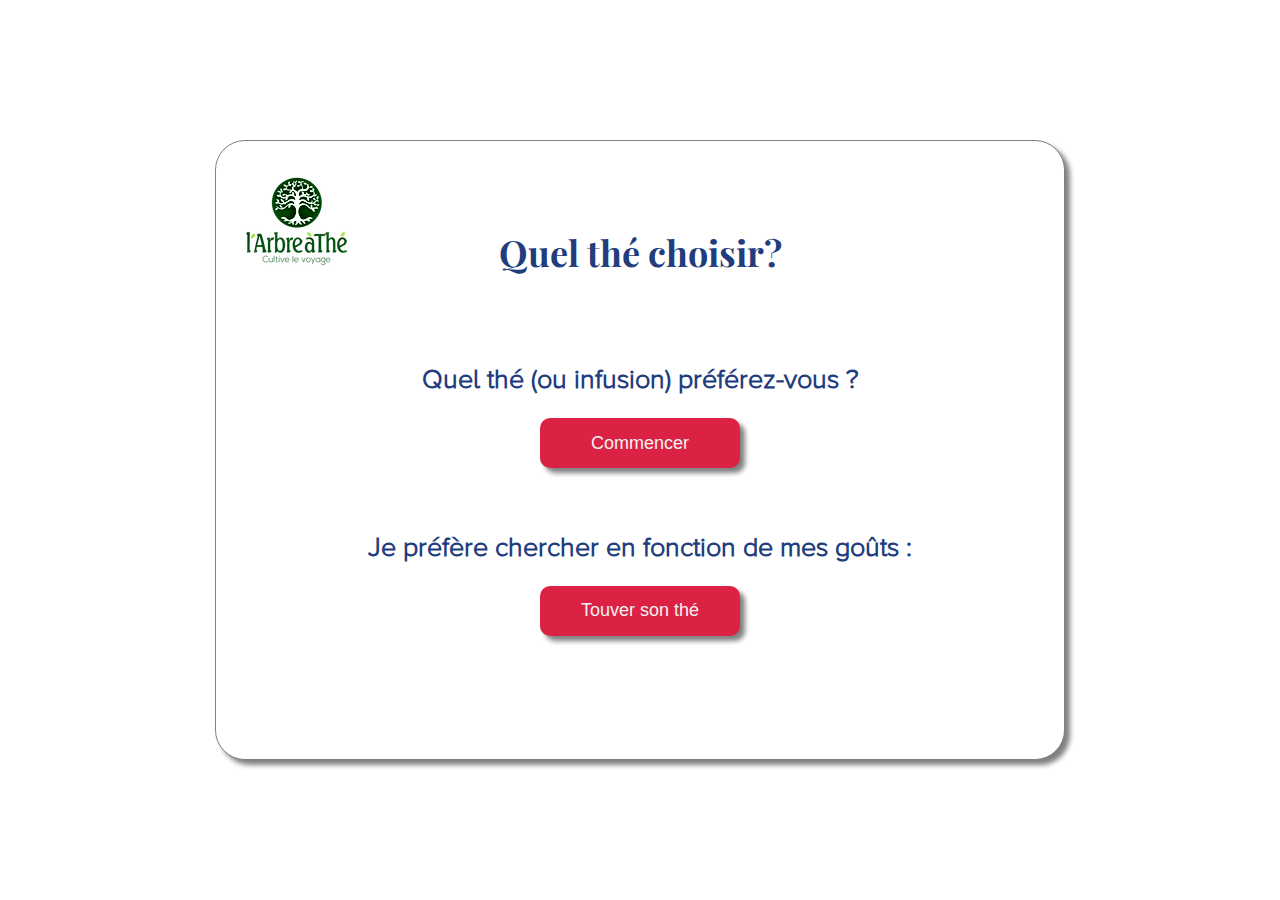
<file: index.html>
<!DOCTYPE html>
<html lang="en">
<head>
    <meta charset="UTF-8">
    <meta http-equiv="X-UA-Compatible" content="IE=edge">
    <meta name="viewport" content="width=device-width, initial-scale=1.0">
    <title>Choose your Tea</title>
     <!-- Playfair font -->
    <link rel="preconnect" href="https://fonts.googleapis.com">
    <link rel="preconnect" href="https://fonts.gstatic.com" crossorigin>
    <link href="https://fonts.googleapis.com/css2?family=Playfair+Display:ital,wght@1,900&display=swap" rel="stylesheet">
    <link rel="stylesheet" href="./styles/style.css">
    <link rel="stylesheet" href="https://cdnjs.cloudflare.com/ajax/libs/font-awesome/6.1.2/css/all.min.css" integrity="sha512-1sCRPdkRXhBV2PBLUdRb4tMg1w2YPf37qatUFeS7zlBy7jJI8Lf4VHwWfZZfpXtYSLy85pkm9GaYVYMfw5BC1A==" crossorigin="anonymous" referrerpolicy="no-referrer" />

</head>
<body>
    <div id="wrapper">
        <div id="appBlock">
            <!-- Home -->
            <div class="content_block appHome">
                <div class="logo">
                    <img src="./assets/images/logo.webp" alt="L'arbre à thé">
                </div>
                <h1 class="appHome-title"> Quel thé choisir?</h1>
                <div class="appHome-main">
                    <h2 class="taste-title">Quel thé (ou infusion) préférez-vous ?</h2>
                    <button class="btn startBtn appHomeBtn"> Commencer </button>
                    <h2 class="taste-title">Je préfère chercher en fonction de mes goûts :</h2>
                    <button class="btn tasteBtn appHomeBtn">Touver son thé</button>
                </div>
            </div>
            <!-- Taste choice -->
            <div class="content_block allTastes">
                <div class="logo">
                    <img src="./assets/images/logo.webp" alt="L'arbre à thé">
                </div>
                <h1 class="numberOfTastes"> </h1>
                <div id="allTastesIcons">
                </div>
                <button class="btn btnPrevious allTastesPreviousBtn"><i class="fa-solid fa-angles-left"></i></button>
            </div>
            <!-- Tea or infusion choice -->
            <div class="teaOrInfusion">
                <div class="logo">
                    <img src="./assets/images/logo.webp" alt="L'arbre à thé">
                </div>
                <h1> Que préférez-vous ?</h1>
                <form class="teaOrInfusion__form">
                    <label>
                        <input class="btn" id="teaChoice" type="radio" name="choice" value="tea">
                        <p></p>
                    </label>
                    <label>
                        <input class="btn" id="infusionChoice" type="radio"  name="choice" value="infusions">
                        <p></p>
                    </label>
                </form>
                    <button class="btn btnReload">
                        <i class="fa-solid fa-rotate"></i>
                        <span class="btnReload-restart">Recommencer</span>
                    </button>
                    <button class="btn btnPrevious tasteChoicePreviousBtn "><i class="fa-solid fa-angles-left"></i></button>                </form>
                <button class="btn btnNext teaOrInfusion__button--submit "><span>Suivant</span></button>
            </div>
            <!-- Tea taste -->
            <div class="content_block teaTaste tea">
                <div class="logo">
                    <img src="./assets/images/logo.webp" alt="L'arbre à thé">
                </div>
                <h1> Quel thé choisir?</h1>
                <div class="selectedOption selectedOption__teaTaste">
                    <p></p>
                </div>
                <h2>Quel goût aimez-vous?</h2>
                <form class="teaTaste__form">
                    <label>
                        <input type="radio" name="teaTaste" value="fruitty" id="teaTaste__fruitty">
                        <p></p>
                    </label>
                    <label>
                        <input type="radio" name="teaTaste" value="spicy" id="teaTaste__spicy">
                        <p></p>
                    </label>
                    <label>
                        <input type="radio" name="teaTaste" value="floral" id="teaTaste__floral">
                        <p></p>
                    </label>
                    <label>
                        <input type="radio" name="teaTaste" value="gourmet" id="teaTaste__gourmet">
                        <p></p>
                    </label>
                    <label>
                        <input type="radio" name="teaTaste" value="nature" id="teaTaste__nature">
                        <p></p>
                    </label>
                    <label>
                        <input type="radio" name="teaTaste" value="teaTasteAll" id="tea__all">
                        <p></p>
                    </label>
                </form>
                    <button class="btn btnReload">
                        <i class="fa-solid fa-rotate"></i>
                        <span class="btnReload-restart">Recommencer</span>
                    </button>
                    <button class="btn btnPrevious tasteChoicePreviousBtn "><i class="fa-solid fa-angles-left"></i></button>
                    <button class="btn btnNext tasteChoice__button--submit "><span>Suivant</span></button>
            </div>
            <!-- Infusion taste -->
            <div class="content_block infusionFamily infusions">
                <div class="logo">
                    <img src="./assets/images/logo.webp" alt="L'arbre à thé">
                </div>
                <h1> Quelle infusion choisir?</h1>
                <h2>Il existe trois grandes familles d'infusions, laquelle vous intéresserait-elle ?</h2>
                <form class="infusionFamily__form">
                    <label>
                        <input type="radio" name="infusionFamily" value="infusion" id="infusionFamily__infusion">
                        <p></p>
                    </label>
                    <label>
                        <input type="radio" name="infusionFamily" value='rooibos' id="infusionFamily__rooibos">
                        <p></p>
                    </label>
                    <label>
                        <input type="radio" name="infusionFamily" value="wellness" id="infusionFamily__wellness">
                        <p></p>
                    </label>
                </form>
                    <button class="btn btnReload">
                        <i class="fa-solid fa-rotate"></i>
                        <span class="btnReload-restart">Recommencer</span>
                    </button>
                    <button class="btn btnPrevious tasteChoicePreviousBtn "><i class="fa-solid fa-angles-left"></i></button>
                    <button class="btn btnNext infusionFamily__button--submit"><span>Suivant</span></button>
            </div>
            <!-- Tea color -->
            <div class="content_block teaColorChoice">
                <div class="logo">
                    <img src="./assets/images/logo.webp" alt="L'arbre à thé">
                </div>
                <h1> Quel thé choisir?</h1>
                <h2>Quelle couleur préférez-vous ?</h2>
                <form class="teaColorChoice__form">
                    <label>
                        <input type="radio" name="teaColorChoice" value="black" id="teaColorChoice__black" >
                        <p></p>
                    </label>
                    <label>
                        <input type="radio" name="teaColorChoice" value="blue" id="teaColorChoice__blue">
                        <p></p>
                    </label>
                    <label>
                        <input type="radio" name="teaColorChoice" value="white" id="teaColorChoice__white">
                        <p></p>
                    </label>
                    <label>
                        <input type="radio" name="teaColorChoice" value="green" id="teaColorChoice__green">
                        <p></p>
                    </label>
                    <label>
                        <input type="radio" name="teaColorChoice" value="teaAll" id="color__all">
                        <p></p>
                    </label>
                </form>
                <button class="btn btnReload">
                    <i class="fa-solid fa-rotate"></i>
                    <span class="btnReload-restart">Recommencer</span>
                </button>
                <button class="btn btnShowResults teaColorChoice__button--submit"><span>Suivant</span></button>
                <button class="btn btnPrevious tasteChoicePreviousBtn "><i class="fa-solid fa-angles-left"></i></button>
            </div>

            <!-- Infusion flavors -->
            <div class="content_block infusionTaste infusion">
                <div class="logo">
                    <img src="./assets/images/logo.webp" alt="L'arbre à thé">
                </div>
                <h1> Quelle infusion choisir?</h1>
                <h2>Quel gout préférez-vous ?</h2>
                <form class="infusionTaste__form">
                    <label>
                        <input type="radio" name="infusionTaste" value="gourmet" id="infusionTaste__gourmet" >
                        <p></p>
                    </label>
                    <label>
                        <input type="radio" name="infusionTaste" value="spicy" id="infusionTaste__spicy">
                        <p></p>
                    </label>
                    <label>
                        <input type="radio" name="infusionTaste" value="floral" id="infusionTaste__floral">
                        <p></p>
                    </label>
                    <label>
                        <input type="radio" name="infusionTaste" value="fruitty" id="infusionTaste__fruitty">
                        <p></p>
                    </label>
                    <label>
                        <input type="radio" name="infusionTaste" value="nature" id="infusionTaste__nature">
                        <p></p>
                    </label>
                    <label>
                        <input type="radio" name="infusionTaste" value="infusionAll" id="inf__all">
                        <p></p>
                    </label>
                </form>
                <button class="btn btnReload">
                    <i class="fa-solid fa-rotate"></i>
                    <span class="btnReload-restart">Recommencer</span>
                </button>
                <button class="btn btnShowResults infusionTaste__button--submit"><span>Suivant</span></button>
                <button class="btn btnPrevious infusionTastePreviousBtn"><i class="fa-solid fa-angles-left"></i></button>
            </div>
            <!-- Roibos flavors -->
            <div class="content_block rooibosTaste  rooibos">
                <div class="logo">
                    <img src="./assets/images/logo.webp" alt="L'arbre à thé">
                </div>
                <h1> Quelle infusion choisir?</h1>
                <h2>Le gout des Rooibos</h2>
                <form class="rooibosTaste__form">
                    <label>
                        <input type="radio" name="rooibosTaste" value="gourmet" id="rooibosTaste__gourmet" >
                        <p></p>
                    </label>
                    <label>
                        <input type="radio" name="rooibosTaste" value="nature" id="rooibosTaste__nature">
                        <p></p>
                    </label>
                    <label>
                        <input type="radio" name="rooibosTaste" value="spicy" id="rooibosTaste__spicy">
                        <p></p>
                    </label>
                    <label>
                        <input type="radio" name="rooibosTaste" value="fruitty" id="rooibosTaste__fruitty">
                        <p></p>
                    </label>
                    <label>
                        <input type="radio" name="rooibosTaste" value="rooibosAll" id="roob__all">
                        <p></p>
                    </label>
                </form>
                <button class="btn btnReload">
                    <i class="fa-solid fa-rotate"></i>
                    <span class="btnReload-restart">Recommencer</span>
                </button>
                <button class="btn btnShowResults rooibosTaste__button--submit"><span>Suivant</span></button>
                <button class="btn btnPrevious rooibosTastePreviousBtn "><i class="fa-solid fa-angles-left"></i></button>
            </div>
             <!-- wellness flavors -->
             <div class="content_block wellnessTaste wellness">
                <div class="logo">
                    <img src="./assets/images/logo.webp" alt="L'arbre à thé">
                </div>
                <h1> Quelle infusion choisir ?</h1>
                <h2> Quel bienfait attendez-vous ?</h2>
                <form class="wellnessTaste__form">
                    <label>
                        <input type="radio" name="wellnessTaste" value="breath" id="wellnessTaste__breath" >
                        <p></p>
                    </label>
                    <label>
                        <input type="radio" name="wellnessTaste" value="lightLegs" id="wellnessTaste__lightLegs">
                        <p></p>
                    </label>
                    <label>
                        <input type="radio" name="wellnessTaste" value="toSleep" id="wellnessTaste__toSleep">
                        <p></p>
                    </label>
                    <label>
                        <input type="radio" name="wellnessTaste" value="breastFeeding" id="wellnessTaste__breastfeeding">
                        <p></p>
                    </label>
                    <label>
                        <input type="radio" name="wellnessTaste" value="looseWeight" id="wellnessTaste__looseWeight">
                        <p></p>
                    </label>
                    <label>
                        <input type="radio" name="wellnessTaste" value="digestive" id="wellnessTaste__digestive">
                        <p></p>
                    </label>
                    <label>
                        <input type="radio" name="wellnessTaste" value="sugarLess" id="wellnessTaste__sugarLess">
                        <p></p>
                    </label>
                    <label>
                        <input type="radio" name="wellnessTaste" value="wellnessAll" id="well__all">
                        <p></p>
                    </label>
                </form>
                <button class="btn btnReload">
                    <i class="fa-solid fa-rotate"></i>
                    <span class="btnReload-restart">Recommencer</span>
                </button>
                <button class="btn btnShowResults wellnessTaste__button--submit"><span>Suivant</span></button>
                <button class="btn btnPrevious wellnessTastePreviousBtn "><i class="fa-solid fa-angles-left"></i></button>
            </div>
            <!-- results-->
            <div class="content_block app__results">
                <div class="logo">
                    <img src="./assets/images/logo.webp" alt="L'arbre à thé">
                </div>
                <h2 class="results--title">Voici ce que nous avons sélectionné pour vous :</h2>
                <div class="slider"></div>
                
                <button class="btn btnPrevious btnPrevious__ResultsPage "><i class="fa-solid fa-angles-left"></i></button>
                <button class="btn btnReload">
                    <i class="fa-solid fa-rotate"></i>
                    <span class="btnReload-restart">Recommencer</span>
                </button>
            </div>
            <!-- Suggested results-->
            <div class="content_block app__suggestedResults">
                <div class="logo">
                    <img src="./assets/images/logo.webp" alt="L'arbre à thé">
                </div>
                <h2 class="suggestedResults--title">Desolé il n'y a pas de produits correspondants à votre recherche, nous vous invitons à découvrir d'autres produits de la gamme </h2>
                <div class="suggestedResults--slider"></div>
                <button class="btn btnPrevious SuggestedResultsPreviousBtn">
                    <i class="fa-solid fa-angles-left"></i>
                </button>
                <button class="btn btnReload">
                    <i class="fa-solid fa-rotate"></i>
                    <span class="btnReload-restart">Recommencer</span>
                    
                </button>
            </div>
            <!-- progress-->
            <div class="progressBlock">
                <p class="progressBlock__title">Votre sélection :</p>
                <p class="progressBlock__Progress progressBlock__ProgressChoice"></p>
                <p class="progressBlock__Progress progressBlock__ProgressTaste"></p>
                <p class="progressBlock__Progress progressBlock__ProgressColor"></p>
            </div>
        </div>

    </div>  
<script src="./assets/js/data.js"></script>
<script src="./assets/js/mainfunctions.js"></script>

</body>
</html>
</file>
<file: styles/style.css>
@charset "UTF-8";
@font-face {
  font-family: "Proxima";
  src: url(../assets/fonts/proximalight/Proxima\ Nova\ Alt\ Light.otf);
}
*,
*::before,
*::after {
  box-sizing: border-box;
}

body {
  margin: 0;
  padding: 0;
  font-family: "Proxima", sans-serif;
  font-size: 18px;
}

#wrapper {
  position: absolute;
  left: 50%;
  top: 50%;
  width: 850px;
  min-height: 620px;
  transform: translate(-50%, -50%);
  display: flex;
  flex-direction: column;
  align-items: center;
  justify-content: center;
}
@media screen and (max-width: 450px) {
  #wrapper {
    height: 100%;
    min-height: 100%;
    width: 100%;
  }
}
#wrapper h1 {
  font-family: "Playfair Display", serif;
}
#wrapper #appBlock {
  width: 850px;
  height: 620px;
  border: 1px solid grey;
  border-radius: 30px;
  display: flex;
  flex-direction: column;
  justify-content: center;
  align-items: center;
  box-shadow: 5px 5px 5px grey;
  background-color: #FFFFFF;
  color: rgb(34, 61, 125);
  position: relative;
  padding-top: 40px;
}
@media screen and (max-width: 450px) {
  #wrapper #appBlock {
    width: 100%;
    height: 100%;
    min-height: 100%;
    border: none;
    border-radius: 0;
    padding-top: 0;
    box-shadow: none;
    display: block;
  }
}
#wrapper #appBlock .logo {
  width: 140px;
  height: 140px;
  display: flex;
  justify-content: center;
  align-items: center;
  position: absolute;
  left: 10px;
  top: 10px;
}
@media screen and (max-width: 450px) {
  #wrapper #appBlock .logo {
    height: 80px;
    position: relative;
  }
  #wrapper #appBlock .logo img {
    width: 80px;
  }
}
#wrapper #appBlock .selectedOption {
  font-size: 13px;
  position: absolute;
  top: 0;
  left: 20%;
  margin-top: 10px;
}
@media screen and (max-width: 450px) {
  #wrapper #appBlock .content_block {
    height: auto;
    justify-content: flex-start;
    min-height: 100%;
  }
  #wrapper #appBlock .content_block h1 {
    padding: 10% 5% 0 5%;
    font-size: 22px;
  }
  #wrapper #appBlock .content_block h2 {
    margin: 0;
    font-size: 18px;
    text-align: center;
  }
  #wrapper #appBlock .content_block form {
    margin-top: 30px;
    flex-direction: column;
    width: 80%;
    align-items: center;
    height: auto;
    padding-bottom: 30px;
  }
  #wrapper #appBlock .content_block label {
    width: 100%;
  }
}
#wrapper #appBlock .appHome {
  display: flex;
  align-items: center;
  justify-content: center;
  flex-direction: column;
  width: 100%;
  height: 100%;
  margin-bottom: 100px;
}
@media screen and (max-width: 450px) {
  #wrapper #appBlock .appHome {
    margin-bottom: 0;
    justify-content: flex-start;
  }
}
#wrapper #appBlock .appHome .appHome-main {
  display: flex;
  align-items: center;
  justify-content: center;
  flex-direction: column;
}
@media screen and (max-width: 450px) {
  #wrapper #appBlock .appHome .appHome-main {
    width: 90%;
    top: 50%;
    left: 50%;
    text-align: center;
    position: absolute;
    transform: translate(-50%, -50%);
  }
}
@media screen and (max-width: 450px) {
  #wrapper #appBlock .appHome .appHome-title {
    padding: 10% 5% 15% 5%;
    font-size: 22px;
  }
}
#wrapper #appBlock .appHome .taste-title {
  padding-top: 40px;
}
@media screen and (max-width: 450px) {
  #wrapper #appBlock .appHome .taste-title {
    padding-bottom: 10px;
  }
}
@media screen and (max-width: 450px) {
  #wrapper #appBlock .appHome h2 {
    font-size: 18px;
  }
}
#wrapper #appBlock .appHome .startBtn, #wrapper #appBlock .appHome .tasteBtn {
  width: 200px;
  height: 50px;
  color: #f1f1f1;
  border-radius: 10px;
  border: none;
  font-size: 18px;
  animation: btnAppear 500ms ease-out 1 forwards;
  cursor: pointer;
  position: relative;
  background-color: #DC2244;
  box-shadow: 5px 5px 5px grey;
}
#wrapper #appBlock .appHome p {
  display: block;
}
#wrapper #appBlock .teaOrInfusion {
  display: none;
  align-items: center;
  justify-content: flex-start;
  flex-direction: column;
  width: 100%;
  height: 100%;
}
@media screen and (max-width: 450px) {
  #wrapper #appBlock .teaOrInfusion h1 {
    padding: 10% 5% 15% 5%;
    font-size: 22px;
  }
}
#wrapper #appBlock .teaOrInfusion form {
  margin-top: 150px;
  display: flex;
  flex-direction: row;
}
#wrapper #appBlock .teaOrInfusion form input {
  display: none;
}
@media screen and (max-width: 450px) {
  #wrapper #appBlock .teaOrInfusion form {
    margin-top: 0;
    flex-direction: column;
    width: 80%;
    align-items: center;
    position: absolute;
    top: 50%;
    left: 50%;
    transform: translate(-50%, -50%);
  }
}
@media screen and (max-width: 450px) {
  #wrapper #appBlock .teaOrInfusion form label {
    width: 100%;
  }
}
#wrapper #appBlock .teaOrInfusion form #teaChoice + ::before {
  width: 130px;
  height: 50px;
  display: inline-block;
  display: flex;
  justify-content: center;
  align-items: center;
  margin-right: 20px;
  border-radius: 5px;
  font-size: 18px;
  box-shadow: 5px 5px 5px grey;
  color: white;
  content: "Thé";
  background-color: #42994E;
  margin-right: 30px;
}
@media screen and (max-width: 450px) {
  #wrapper #appBlock .teaOrInfusion form #teaChoice + ::before {
    width: 100%;
  }
}
#wrapper #appBlock .teaOrInfusion form #teaChoice:checked + ::before {
  font-weight: 600;
  transform: scale(1.2);
}
#wrapper #appBlock .teaOrInfusion form #infusionChoice + ::before {
  content: "Infusion";
  width: 130px;
  height: 50px;
  display: inline-block;
  display: flex;
  justify-content: center;
  align-items: center;
  margin-right: 20px;
  border-radius: 5px;
  font-size: 18px;
  box-shadow: 5px 5px 5px grey;
  color: white;
  background-color: #F25C57;
}
@media screen and (max-width: 450px) {
  #wrapper #appBlock .teaOrInfusion form #infusionChoice + ::before {
    width: 100%;
  }
}
#wrapper #appBlock .teaOrInfusion form #infusionChoice:checked + ::before {
  font-weight: 600;
  transform: scale(1.2);
}
#wrapper #appBlock .teaTaste {
  display: none;
  align-items: center;
  justify-content: flex-start;
  flex-direction: column;
  width: 100%;
  height: 100%;
}
@media screen and (max-width: 450px) {
  #wrapper #appBlock .teaTaste {
    height: auto;
  }
}
@media screen and (max-width: 450px) {
  #wrapper #appBlock .teaTaste h1 {
    margin: 0;
    padding: 10% 5% 0 5%;
    font-size: 22px;
  }
}
#wrapper #appBlock .teaTaste h2 {
  margin-top: 90px;
}
@media screen and (max-width: 450px) {
  #wrapper #appBlock .teaTaste h2 {
    margin: 0;
    font-size: 22px;
  }
}
@media screen and (max-width: 450px) {
  #wrapper #appBlock .teaTaste .teaTaste__button--submit {
    width: 140px;
    height: 50px;
    left: 50%;
    transform: translateX(-50%);
  }
}
#wrapper #appBlock .teaTaste form {
  margin-top: 30px;
  display: grid;
  justify-content: center;
  align-items: center;
  grid-template-columns: repeat(3, 160px);
  grid-template-rows: repeat(2, 50px);
  grid-column-gap: 30px;
  grid-row-gap: 30px;
  width: 60%;
  height: 150px;
}
#wrapper #appBlock .teaTaste form input {
  display: none;
}
@media screen and (max-width: 450px) {
  #wrapper #appBlock .teaTaste form {
    grid-template-columns: 1fr;
    grid-template-rows: repeat(6, 65px);
    grid-column-gap: 0px;
    grid-row-gap: 0px;
    width: 80%;
    height: auto;
  }
}
#wrapper #appBlock .teaTaste #teaTaste__fruitty + ::before {
  grid-area: 1/1/2/2;
  width: 130px;
  height: 50px;
  display: inline-block;
  display: flex;
  justify-content: center;
  align-items: center;
  margin-right: 20px;
  border-radius: 5px;
  font-size: 18px;
  box-shadow: 5px 5px 5px grey;
  color: white;
  content: "Fruité";
  background-color: #B39D6F;
}
@media screen and (max-width: 450px) {
  #wrapper #appBlock .teaTaste #teaTaste__fruitty + ::before {
    width: 100%;
  }
}
@media screen and (max-width: 450px) {
  #wrapper #appBlock .teaTaste #teaTaste__fruitty + ::before {
    grid-area: 1/1/2/2;
  }
}
#wrapper #appBlock .teaTaste #teaTaste__fruitty:checked + ::before {
  font-weight: 600;
  transform: scale(1.2);
}
#wrapper #appBlock .teaTaste #teaTaste__spicy + ::before {
  grid-area: 1/2/2/3;
  width: 130px;
  height: 50px;
  display: inline-block;
  display: flex;
  justify-content: center;
  align-items: center;
  margin-right: 20px;
  border-radius: 5px;
  font-size: 18px;
  box-shadow: 5px 5px 5px grey;
  color: white;
  content: "Epicé";
  background-color: #F2843A;
}
@media screen and (max-width: 450px) {
  #wrapper #appBlock .teaTaste #teaTaste__spicy + ::before {
    width: 100%;
  }
}
@media screen and (max-width: 450px) {
  #wrapper #appBlock .teaTaste #teaTaste__spicy + ::before {
    grid-area: 2/1/3/2;
  }
}
#wrapper #appBlock .teaTaste #teaTaste__spicy:checked + ::before {
  font-weight: 600;
  transform: scale(1.2);
}
#wrapper #appBlock .teaTaste #teaTaste__floral + ::before {
  grid-area: 1/3/2/4;
  width: 130px;
  height: 50px;
  display: inline-block;
  display: flex;
  justify-content: center;
  align-items: center;
  margin-right: 20px;
  border-radius: 5px;
  font-size: 18px;
  box-shadow: 5px 5px 5px grey;
  color: white;
  content: "Floral / Végétal";
  background-color: #F28DDC;
}
@media screen and (max-width: 450px) {
  #wrapper #appBlock .teaTaste #teaTaste__floral + ::before {
    width: 100%;
  }
}
@media screen and (max-width: 450px) {
  #wrapper #appBlock .teaTaste #teaTaste__floral + ::before {
    grid-area: 3/1/4/2;
  }
}
#wrapper #appBlock .teaTaste #teaTaste__floral:checked + ::before {
  font-weight: 600;
  transform: scale(1.2);
}
#wrapper #appBlock .teaTaste #teaTaste__gourmet + ::before {
  grid-area: 2/1/3/2;
  width: 130px;
  height: 50px;
  display: inline-block;
  display: flex;
  justify-content: center;
  align-items: center;
  margin-right: 20px;
  border-radius: 5px;
  font-size: 18px;
  box-shadow: 5px 5px 5px grey;
  color: white;
  content: "Gourmand";
  background-color: #F25C57;
}
@media screen and (max-width: 450px) {
  #wrapper #appBlock .teaTaste #teaTaste__gourmet + ::before {
    width: 100%;
  }
}
@media screen and (max-width: 450px) {
  #wrapper #appBlock .teaTaste #teaTaste__gourmet + ::before {
    grid-area: 4/1/5/2;
  }
}
#wrapper #appBlock .teaTaste #teaTaste__gourmet:checked + ::before {
  font-weight: 600;
  transform: scale(1.2);
}
#wrapper #appBlock .teaTaste #teaTaste__nature + ::before {
  grid-area: 2/2/3/3;
  width: 130px;
  height: 50px;
  display: inline-block;
  display: flex;
  justify-content: center;
  align-items: center;
  margin-right: 20px;
  border-radius: 5px;
  font-size: 18px;
  box-shadow: 5px 5px 5px grey;
  color: white;
  content: "Nature";
  background-color: #42994E;
}
@media screen and (max-width: 450px) {
  #wrapper #appBlock .teaTaste #teaTaste__nature + ::before {
    width: 100%;
  }
}
@media screen and (max-width: 450px) {
  #wrapper #appBlock .teaTaste #teaTaste__nature + ::before {
    grid-area: 5/1/6/2;
  }
}
#wrapper #appBlock .teaTaste #teaTaste__nature:checked + ::before {
  font-weight: 600;
  transform: scale(1.2);
}
#wrapper #appBlock .teaTaste #tea__all + ::before {
  grid-area: 2/3/3/4;
  width: 130px;
  height: 50px;
  display: inline-block;
  display: flex;
  justify-content: center;
  align-items: center;
  margin-right: 20px;
  border-radius: 5px;
  font-size: 18px;
  box-shadow: 5px 5px 5px grey;
  color: white;
  content: "Tous";
  background-color: #B3C5F2;
}
@media screen and (max-width: 450px) {
  #wrapper #appBlock .teaTaste #tea__all + ::before {
    width: 100%;
  }
}
@media screen and (max-width: 450px) {
  #wrapper #appBlock .teaTaste #tea__all + ::before {
    grid-area: 6/1/7/2;
  }
}
#wrapper #appBlock .teaTaste #tea__all:checked + ::before {
  font-weight: 600;
  transform: scale(1.2);
}
#wrapper .teaColorChoice {
  display: none;
  align-items: center;
  justify-content: flex-start;
  flex-direction: column;
  width: 100%;
  height: 100%;
}
#wrapper .teaColorChoice h2 {
  margin-top: 100px;
}
#wrapper .teaColorChoice form {
  margin-top: 30px;
  display: grid;
  justify-content: center;
  grid-template-columns: repeat(5, 130px);
  grid-template-rows: 70px;
  grid-column-gap: 30px;
  grid-row-gap: 0px;
  width: 60%;
  height: 150px;
}
#wrapper .teaColorChoice form input {
  display: none;
}
@media screen and (max-width: 450px) {
  #wrapper .teaColorChoice form {
    grid-template-columns: 1fr;
    grid-template-rows: repeat(5, 65px);
    grid-column-gap: 0px;
    grid-row-gap: 0px;
    padding-top: 0;
  }
}
#wrapper .teaColorChoice form #teaColorChoice__black + ::before {
  grid-area: 1/1/2/2;
  width: 130px;
  height: 50px;
  display: inline-block;
  display: flex;
  justify-content: center;
  align-items: center;
  margin-right: 20px;
  border-radius: 5px;
  font-size: 18px;
  box-shadow: 5px 5px 5px grey;
  color: white;
  content: "Noir";
  background-color: #313634;
}
@media screen and (max-width: 450px) {
  #wrapper .teaColorChoice form #teaColorChoice__black + ::before {
    width: 100%;
  }
}
#wrapper .teaColorChoice form #teaColorChoice__black:checked + ::before {
  font-weight: 600;
  transform: scale(1.1);
}
#wrapper .teaColorChoice form #teaColorChoice__blue + ::before {
  grid-area: 1/2/2/3;
  width: 130px;
  height: 50px;
  display: inline-block;
  display: flex;
  justify-content: center;
  align-items: center;
  margin-right: 20px;
  border-radius: 5px;
  font-size: 18px;
  box-shadow: 5px 5px 5px grey;
  color: white;
  content: "Bleu";
  background-color: #45A0F5;
}
@media screen and (max-width: 450px) {
  #wrapper .teaColorChoice form #teaColorChoice__blue + ::before {
    width: 100%;
  }
}
#wrapper .teaColorChoice form #teaColorChoice__blue:checked + ::before {
  font-weight: 600;
  transform: scale(1.1);
}
#wrapper .teaColorChoice form #teaColorChoice__white + ::before {
  grid-area: 1/3/2/4;
  width: 130px;
  height: 50px;
  display: inline-block;
  display: flex;
  justify-content: center;
  align-items: center;
  margin-right: 20px;
  border-radius: 5px;
  font-size: 18px;
  box-shadow: 5px 5px 5px grey;
  color: white;
  content: "Blanc";
  background-color: #f1f1f1;
  color: black;
}
@media screen and (max-width: 450px) {
  #wrapper .teaColorChoice form #teaColorChoice__white + ::before {
    width: 100%;
  }
}
#wrapper .teaColorChoice form #teaColorChoice__white:checked + ::before {
  font-weight: 600;
  transform: scale(1.1);
}
#wrapper .teaColorChoice form #teaColorChoice__green + ::before {
  grid-area: 1/4/2/5;
  width: 130px;
  height: 50px;
  display: inline-block;
  display: flex;
  justify-content: center;
  align-items: center;
  margin-right: 20px;
  border-radius: 5px;
  font-size: 18px;
  box-shadow: 5px 5px 5px grey;
  color: white;
  content: "Vert";
  background-color: #147533;
}
@media screen and (max-width: 450px) {
  #wrapper .teaColorChoice form #teaColorChoice__green + ::before {
    width: 100%;
  }
}
#wrapper .teaColorChoice form #teaColorChoice__green:checked + ::before {
  font-weight: 600;
  transform: scale(1.1);
}
#wrapper .teaColorChoice form #color__all + ::before {
  grid-area: 1/5/2/6;
  width: 130px;
  height: 50px;
  display: inline-block;
  display: flex;
  justify-content: center;
  align-items: center;
  margin-right: 20px;
  border-radius: 5px;
  font-size: 18px;
  box-shadow: 5px 5px 5px grey;
  color: white;
  content: "Tous les thés";
  background-color: #DC2244;
}
@media screen and (max-width: 450px) {
  #wrapper .teaColorChoice form #color__all + ::before {
    width: 100%;
  }
}
#wrapper .teaColorChoice form #color__all:checked + ::before {
  font-weight: 600;
  transform: scale(1.1);
}
#wrapper .infusionFamily {
  display: none;
  align-items: center;
  justify-content: flex-start;
  flex-direction: column;
  width: 100%;
  height: 100%;
}
#wrapper .infusionFamily h2 {
  margin-top: 100px;
  text-align: center;
}
@media screen and (max-width: 450px) {
  #wrapper .infusionFamily h2 {
    font-size: 22px;
  }
}
#wrapper .infusionFamily form {
  margin-top: 30px;
  display: flex;
  flex-direction: row;
}
#wrapper .infusionFamily form input {
  display: none;
}
#wrapper .infusionFamily form #infusionFamily__infusion + ::before {
  width: 130px;
  height: 50px;
  display: inline-block;
  display: flex;
  justify-content: center;
  align-items: center;
  margin-right: 20px;
  border-radius: 5px;
  font-size: 18px;
  box-shadow: 5px 5px 5px grey;
  color: white;
  content: "Infusions";
  background-color: #F2525D;
}
@media screen and (max-width: 450px) {
  #wrapper .infusionFamily form #infusionFamily__infusion + ::before {
    width: 100%;
  }
}
#wrapper .infusionFamily form #infusionFamily__infusion:checked + ::before {
  font-weight: 600;
  transform: scale(1.1);
}
#wrapper .infusionFamily form #infusionFamily__rooibos + ::before {
  width: 130px;
  height: 50px;
  display: inline-block;
  display: flex;
  justify-content: center;
  align-items: center;
  margin-right: 20px;
  border-radius: 5px;
  font-size: 18px;
  box-shadow: 5px 5px 5px grey;
  color: white;
  content: "Rooïbos";
  background-color: #F5540F;
}
@media screen and (max-width: 450px) {
  #wrapper .infusionFamily form #infusionFamily__rooibos + ::before {
    width: 100%;
  }
}
#wrapper .infusionFamily form #infusionFamily__rooibos:checked + ::before {
  font-weight: 600;
  transform: scale(1.1);
}
#wrapper .infusionFamily form #infusionFamily__wellness + ::before {
  width: 130px;
  height: 50px;
  display: inline-block;
  display: flex;
  justify-content: center;
  align-items: center;
  margin-right: 20px;
  border-radius: 5px;
  font-size: 18px;
  box-shadow: 5px 5px 5px grey;
  color: white;
  content: "Bien-être";
  background-color: #F5B36C;
}
@media screen and (max-width: 450px) {
  #wrapper .infusionFamily form #infusionFamily__wellness + ::before {
    width: 100%;
  }
}
#wrapper .infusionFamily form #infusionFamily__wellness:checked + ::before {
  font-weight: 600;
  transform: scale(1.1);
}
#wrapper .infusionTaste {
  display: none;
  align-items: center;
  justify-content: flex-start;
  flex-direction: column;
  width: 100%;
  height: 100%;
}
#wrapper .infusionTaste h2 {
  margin-top: 100px;
}
@media screen and (max-width: 450px) {
  #wrapper .infusionTaste h2 {
    font-size: 22px;
  }
}
#wrapper .infusionTaste form {
  margin-top: 30px;
  display: grid;
  justify-content: center;
  grid-template-columns: repeat(3, 130px);
  grid-template-rows: repeat(2, 50px);
  grid-column-gap: 30px;
  grid-row-gap: 30px;
  width: 60%;
  height: 150px;
}
#wrapper .infusionTaste form input {
  display: none;
}
@media screen and (max-width: 450px) {
  #wrapper .infusionTaste form {
    grid-template-columns: 1fr;
    grid-template-rows: repeat(6, 1fr);
    grid-column-gap: 0px;
    grid-row-gap: 0px;
    width: 80%;
    height: auto;
  }
}
#wrapper .infusionTaste form #infusionTaste__gourmet + ::before {
  grid-area: 1/1/2/2;
  width: 130px;
  height: 50px;
  display: inline-block;
  display: flex;
  justify-content: center;
  align-items: center;
  margin-right: 20px;
  border-radius: 5px;
  font-size: 18px;
  box-shadow: 5px 5px 5px grey;
  color: white;
  content: "Gourmand";
  background-color: #F25C57;
}
@media screen and (max-width: 450px) {
  #wrapper .infusionTaste form #infusionTaste__gourmet + ::before {
    width: 100%;
  }
}
@media screen and (max-width: 450px) {
  #wrapper .infusionTaste form #infusionTaste__gourmet + ::before {
    grid-area: 1/1/2/2;
  }
}
#wrapper .infusionTaste form #infusionTaste__gourmet:checked + ::before {
  font-weight: 600;
  transform: scale(1.1);
}
#wrapper .infusionTaste form #infusionTaste__spicy + ::before {
  grid-area: 1/2/2/3;
  width: 130px;
  height: 50px;
  display: inline-block;
  display: flex;
  justify-content: center;
  align-items: center;
  margin-right: 20px;
  border-radius: 5px;
  font-size: 18px;
  box-shadow: 5px 5px 5px grey;
  color: white;
  content: "Epicé";
  background-color: #F2843A;
}
@media screen and (max-width: 450px) {
  #wrapper .infusionTaste form #infusionTaste__spicy + ::before {
    width: 100%;
  }
}
@media screen and (max-width: 450px) {
  #wrapper .infusionTaste form #infusionTaste__spicy + ::before {
    grid-area: 2/1/3/2;
  }
}
#wrapper .infusionTaste form #infusionTaste__spicy:checked + ::before {
  font-weight: 600;
  transform: scale(1.1);
}
#wrapper .infusionTaste form #infusionTaste__floral + ::before {
  grid-area: 1/3/2/4;
  width: 130px;
  height: 50px;
  display: inline-block;
  display: flex;
  justify-content: center;
  align-items: center;
  margin-right: 20px;
  border-radius: 5px;
  font-size: 18px;
  box-shadow: 5px 5px 5px grey;
  color: white;
  content: "Floral";
  background-color: #F28DDC;
}
@media screen and (max-width: 450px) {
  #wrapper .infusionTaste form #infusionTaste__floral + ::before {
    width: 100%;
  }
}
@media screen and (max-width: 450px) {
  #wrapper .infusionTaste form #infusionTaste__floral + ::before {
    grid-area: 3/1/4/2;
  }
}
#wrapper .infusionTaste form #infusionTaste__floral:checked + ::before {
  font-weight: 600;
  transform: scale(1.1);
}
#wrapper .infusionTaste form #infusionTaste__fruitty + ::before {
  grid-area: 2/1/3/2;
  width: 130px;
  height: 50px;
  display: inline-block;
  display: flex;
  justify-content: center;
  align-items: center;
  margin-right: 20px;
  border-radius: 5px;
  font-size: 18px;
  box-shadow: 5px 5px 5px grey;
  color: white;
  content: "Fruité";
  background-color: #B39D6F;
}
@media screen and (max-width: 450px) {
  #wrapper .infusionTaste form #infusionTaste__fruitty + ::before {
    width: 100%;
  }
}
@media screen and (max-width: 450px) {
  #wrapper .infusionTaste form #infusionTaste__fruitty + ::before {
    grid-area: 4/1/5/2;
  }
}
#wrapper .infusionTaste form #infusionTaste__fruitty:checked + ::before {
  font-weight: 600;
  transform: scale(1.1);
}
#wrapper .infusionTaste form #infusionTaste__nature + ::before {
  grid-area: 2/2/3/3;
  width: 130px;
  height: 50px;
  display: inline-block;
  display: flex;
  justify-content: center;
  align-items: center;
  margin-right: 20px;
  border-radius: 5px;
  font-size: 18px;
  box-shadow: 5px 5px 5px grey;
  color: white;
  content: "Nature";
  background-color: #42994E;
}
@media screen and (max-width: 450px) {
  #wrapper .infusionTaste form #infusionTaste__nature + ::before {
    width: 100%;
  }
}
@media screen and (max-width: 450px) {
  #wrapper .infusionTaste form #infusionTaste__nature + ::before {
    grid-area: 5/1/6/2;
  }
}
#wrapper .infusionTaste form #infusionTaste__nature:checked + ::before {
  font-weight: 600;
  transform: scale(1.1);
}
#wrapper .infusionTaste form #inf__all + ::before {
  grid-area: 2/3/3/4;
  width: 130px;
  height: 50px;
  display: inline-block;
  display: flex;
  justify-content: center;
  align-items: center;
  margin-right: 20px;
  border-radius: 5px;
  font-size: 18px;
  box-shadow: 5px 5px 5px grey;
  color: white;
  content: "Toutes";
  background-color: #42994E;
}
@media screen and (max-width: 450px) {
  #wrapper .infusionTaste form #inf__all + ::before {
    width: 100%;
  }
}
@media screen and (max-width: 450px) {
  #wrapper .infusionTaste form #inf__all + ::before {
    grid-area: 6/1/7/2;
  }
}
#wrapper .infusionTaste form #inf__all:checked + ::before {
  font-weight: 600;
  transform: scale(1.1);
}
#wrapper .rooibosTaste {
  display: none;
  align-items: center;
  justify-content: flex-start;
  flex-direction: column;
  width: 100%;
  height: 100%;
}
#wrapper .rooibosTaste h2 {
  margin-top: 100px;
}
#wrapper .rooibosTaste form {
  margin-top: 30px;
  display: grid;
  justify-content: center;
  grid-template-columns: repeat(5, 130px);
  grid-template-rows: 70px;
  grid-column-gap: 30px;
  width: 60%;
  height: 150px;
}
#wrapper .rooibosTaste form input {
  display: none;
}
@media screen and (max-width: 450px) {
  #wrapper .rooibosTaste form {
    grid-template-columns: 1fr;
    grid-template-rows: repeat(5, 1fr);
    grid-column-gap: 0px;
    grid-row-gap: 0px;
    width: 80%;
    height: auto;
  }
}
#wrapper .rooibosTaste form #rooibosTaste__gourmet + ::before {
  grid-area: 1/1/2/2;
  width: 130px;
  height: 50px;
  display: inline-block;
  display: flex;
  justify-content: center;
  align-items: center;
  margin-right: 20px;
  border-radius: 5px;
  font-size: 18px;
  box-shadow: 5px 5px 5px grey;
  color: white;
  content: "Gourmand";
  background-color: #F25C57;
}
@media screen and (max-width: 450px) {
  #wrapper .rooibosTaste form #rooibosTaste__gourmet + ::before {
    width: 100%;
  }
}
@media screen and (max-width: 450px) {
  #wrapper .rooibosTaste form #rooibosTaste__gourmet + ::before {
    grid-area: 1/1/2/2;
  }
}
#wrapper .rooibosTaste form #rooibosTaste__gourmet:checked + ::before {
  font-weight: 600;
  transform: scale(1.1);
}
#wrapper .rooibosTaste form #rooibosTaste__nature + ::before {
  grid-area: 1/2/2/3;
  width: 130px;
  height: 50px;
  display: inline-block;
  display: flex;
  justify-content: center;
  align-items: center;
  margin-right: 20px;
  border-radius: 5px;
  font-size: 18px;
  box-shadow: 5px 5px 5px grey;
  color: white;
  content: "Nature";
  background-color: #42994E;
}
@media screen and (max-width: 450px) {
  #wrapper .rooibosTaste form #rooibosTaste__nature + ::before {
    width: 100%;
  }
}
@media screen and (max-width: 450px) {
  #wrapper .rooibosTaste form #rooibosTaste__nature + ::before {
    grid-area: 2/1/3/2;
  }
}
#wrapper .rooibosTaste form #rooibosTaste__nature:checked + ::before {
  font-weight: 600;
  transform: scale(1.1);
}
#wrapper .rooibosTaste form #rooibosTaste__spicy + ::before {
  grid-area: 1/2/2/4;
  width: 130px;
  height: 50px;
  display: inline-block;
  display: flex;
  justify-content: center;
  align-items: center;
  margin-right: 20px;
  border-radius: 5px;
  font-size: 18px;
  box-shadow: 5px 5px 5px grey;
  color: white;
  content: "Epicé";
  background-color: #F2843A;
}
@media screen and (max-width: 450px) {
  #wrapper .rooibosTaste form #rooibosTaste__spicy + ::before {
    width: 100%;
  }
}
@media screen and (max-width: 450px) {
  #wrapper .rooibosTaste form #rooibosTaste__spicy + ::before {
    grid-area: 3/1/4/2;
  }
}
#wrapper .rooibosTaste form #rooibosTaste__spicy:checked + ::before {
  font-weight: 600;
  transform: scale(1.1);
}
#wrapper .rooibosTaste form #rooibosTaste__fruitty + ::before {
  grid-area: 1/3/2/5;
  width: 130px;
  height: 50px;
  display: inline-block;
  display: flex;
  justify-content: center;
  align-items: center;
  margin-right: 20px;
  border-radius: 5px;
  font-size: 18px;
  box-shadow: 5px 5px 5px grey;
  color: white;
  content: "Fruité";
  background-color: #B39D6F;
}
@media screen and (max-width: 450px) {
  #wrapper .rooibosTaste form #rooibosTaste__fruitty + ::before {
    width: 100%;
  }
}
@media screen and (max-width: 450px) {
  #wrapper .rooibosTaste form #rooibosTaste__fruitty + ::before {
    grid-area: 4/1/5/2;
  }
}
#wrapper .rooibosTaste form #rooibosTaste__fruitty:checked + ::before {
  font-weight: 600;
  transform: scale(1.1);
}
#wrapper .rooibosTaste form #roob__all + ::before {
  grid-area: 1/4/2/6;
  width: 130px;
  height: 50px;
  display: inline-block;
  display: flex;
  justify-content: center;
  align-items: center;
  margin-right: 20px;
  border-radius: 5px;
  font-size: 18px;
  box-shadow: 5px 5px 5px grey;
  color: white;
  content: "Tous";
  background-color: #F25C57;
}
@media screen and (max-width: 450px) {
  #wrapper .rooibosTaste form #roob__all + ::before {
    width: 100%;
  }
}
@media screen and (max-width: 450px) {
  #wrapper .rooibosTaste form #roob__all + ::before {
    grid-area: 5/1/6/2;
  }
}
#wrapper .rooibosTaste form #roob__all:checked + ::before {
  font-weight: 600;
  transform: scale(1.1);
}
#wrapper .wellnessTaste {
  display: none;
  align-items: center;
  justify-content: flex-start;
  flex-direction: column;
  width: 100%;
  height: 100%;
  height: 100%;
}
@media screen and (max-width: 450px) {
  #wrapper .wellnessTaste {
    height: auto !important;
  }
}
#wrapper .wellnessTaste h2 {
  margin-top: 20px;
}
#wrapper .wellnessTaste form {
  display: grid;
  justify-items: center;
  grid-template-columns: 1fr;
  grid-template-rows: repeat(8, 70px);
  grid-column-gap: 0px;
  grid-row-gap: 0px;
  overflow-y: scroll;
  width: 60%;
  height: 50%;
}
@media screen and (max-width: 450px) {
  #wrapper .wellnessTaste form {
    overflow-y: visible;
    margin-top: 80px !important;
    grid-template-rows: repeat(8, 65px);
  }
}
#wrapper .wellnessTaste form input {
  display: none;
}
#wrapper .wellnessTaste form #wellnessTaste__breath + ::before {
  grid-area: 1/1/2/2;
  width: 130px;
  height: 50px;
  display: inline-block;
  display: flex;
  justify-content: center;
  align-items: center;
  margin-right: 20px;
  border-radius: 5px;
  font-size: 18px;
  box-shadow: 5px 5px 5px grey;
  color: white;
  content: "Faciliter la respiration";
  background-color: #B39D6F;
  width: 400px;
  height: 40px;
  text-align: center;
}
@media screen and (max-width: 450px) {
  #wrapper .wellnessTaste form #wellnessTaste__breath + ::before {
    width: 100%;
  }
}
@media screen and (max-width: 450px) {
  #wrapper .wellnessTaste form #wellnessTaste__breath + ::before {
    width: 100%;
    height: 50px;
  }
}
#wrapper .wellnessTaste form #wellnessTaste__breath:checked + ::before {
  font-weight: 600;
  transform: scale(1.1);
}
#wrapper .wellnessTaste form #wellnessTaste__lightLegs + ::before {
  grid-area: 2/1/3/2;
  width: 130px;
  height: 50px;
  display: inline-block;
  display: flex;
  justify-content: center;
  align-items: center;
  margin-right: 20px;
  border-radius: 5px;
  font-size: 18px;
  box-shadow: 5px 5px 5px grey;
  color: white;
  content: "Favoriser la circulation veineuse";
  background-color: #F2843A;
  width: 400px;
  height: 40px;
  text-align: center;
}
@media screen and (max-width: 450px) {
  #wrapper .wellnessTaste form #wellnessTaste__lightLegs + ::before {
    width: 100%;
  }
}
@media screen and (max-width: 450px) {
  #wrapper .wellnessTaste form #wellnessTaste__lightLegs + ::before {
    width: 100%;
    height: 50px;
  }
}
#wrapper .wellnessTaste form #wellnessTaste__lightLegs:checked + ::before {
  font-weight: 600;
  transform: scale(1.1);
}
#wrapper .wellnessTaste form #wellnessTaste__toSleep + ::before {
  grid-area: 3/1/4/2;
  width: 130px;
  height: 50px;
  display: inline-block;
  display: flex;
  justify-content: center;
  align-items: center;
  margin-right: 20px;
  border-radius: 5px;
  font-size: 18px;
  box-shadow: 5px 5px 5px grey;
  color: white;
  content: "Mieux dormir";
  background-color: #F28DDC;
  width: 400px;
  height: 40px;
  text-align: center;
}
@media screen and (max-width: 450px) {
  #wrapper .wellnessTaste form #wellnessTaste__toSleep + ::before {
    width: 100%;
  }
}
@media screen and (max-width: 450px) {
  #wrapper .wellnessTaste form #wellnessTaste__toSleep + ::before {
    width: 100%;
    height: 50px;
  }
}
#wrapper .wellnessTaste form #wellnessTaste__toSleep:checked + ::before {
  font-weight: 600;
  transform: scale(1.1);
}
#wrapper .wellnessTaste form #wellnessTaste__breastfeeding + ::before {
  grid-area: 4/1/5/2;
  width: 130px;
  height: 50px;
  display: inline-block;
  display: flex;
  justify-content: center;
  align-items: center;
  margin-right: 20px;
  border-radius: 5px;
  font-size: 18px;
  box-shadow: 5px 5px 5px grey;
  color: white;
  content: "Faciliter la lactation";
  background-color: #F25C57;
  width: 400px;
  height: 40px;
  text-align: center;
}
@media screen and (max-width: 450px) {
  #wrapper .wellnessTaste form #wellnessTaste__breastfeeding + ::before {
    width: 100%;
  }
}
@media screen and (max-width: 450px) {
  #wrapper .wellnessTaste form #wellnessTaste__breastfeeding + ::before {
    width: 100%;
    height: 50px;
  }
}
#wrapper .wellnessTaste form #wellnessTaste__breastfeeding:checked + ::before {
  font-weight: 600;
  transform: scale(1.1);
}
#wrapper .wellnessTaste form #wellnessTaste__looseWeight + ::before {
  grid-area: 5/1/6/2;
  width: 130px;
  height: 50px;
  display: inline-block;
  display: flex;
  justify-content: center;
  align-items: center;
  margin-right: 20px;
  border-radius: 5px;
  font-size: 18px;
  box-shadow: 5px 5px 5px grey;
  color: white;
  content: "Contrôler son poids";
  background-color: #42994E;
  width: 400px;
  height: 40px;
  text-align: center;
}
@media screen and (max-width: 450px) {
  #wrapper .wellnessTaste form #wellnessTaste__looseWeight + ::before {
    width: 100%;
  }
}
@media screen and (max-width: 450px) {
  #wrapper .wellnessTaste form #wellnessTaste__looseWeight + ::before {
    width: 100%;
    height: 50px;
  }
}
#wrapper .wellnessTaste form #wellnessTaste__looseWeight:checked + ::before {
  font-weight: 600;
  transform: scale(1.1);
}
#wrapper .wellnessTaste form #wellnessTaste__digestive + ::before {
  grid-area: 6/1/7/2;
  width: 130px;
  height: 50px;
  display: inline-block;
  display: flex;
  justify-content: center;
  align-items: center;
  margin-right: 20px;
  border-radius: 5px;
  font-size: 18px;
  box-shadow: 5px 5px 5px grey;
  color: white;
  content: "Faciliter la digestion";
  background-color: #B3C5F2;
  width: 400px;
  height: 40px;
  text-align: center;
}
@media screen and (max-width: 450px) {
  #wrapper .wellnessTaste form #wellnessTaste__digestive + ::before {
    width: 100%;
  }
}
@media screen and (max-width: 450px) {
  #wrapper .wellnessTaste form #wellnessTaste__digestive + ::before {
    width: 100%;
    height: 50px;
  }
}
#wrapper .wellnessTaste form #wellnessTaste__digestive:checked + ::before {
  font-weight: 600;
  transform: scale(1.1);
}
#wrapper .wellnessTaste form #wellnessTaste__sugarLess + ::before {
  grid-area: 7/1/8/2;
  width: 130px;
  height: 50px;
  display: inline-block;
  display: flex;
  justify-content: center;
  align-items: center;
  margin-right: 20px;
  border-radius: 5px;
  font-size: 18px;
  box-shadow: 5px 5px 5px grey;
  color: white;
  content: "Maitriser son taux de sucre";
  background-color: #B3C5F2;
  width: 400px;
  height: 40px;
  text-align: center;
}
@media screen and (max-width: 450px) {
  #wrapper .wellnessTaste form #wellnessTaste__sugarLess + ::before {
    width: 100%;
  }
}
@media screen and (max-width: 450px) {
  #wrapper .wellnessTaste form #wellnessTaste__sugarLess + ::before {
    width: 100%;
    height: 50px;
  }
}
#wrapper .wellnessTaste form #wellnessTaste__sugarLess:checked + ::before {
  font-weight: 600;
  transform: scale(1.1);
}
#wrapper .wellnessTaste form #well__all + ::before {
  grid-area: 8/1/9/2;
  width: 130px;
  height: 50px;
  display: inline-block;
  display: flex;
  justify-content: center;
  align-items: center;
  margin-right: 20px;
  border-radius: 5px;
  font-size: 18px;
  box-shadow: 5px 5px 5px grey;
  color: white;
  content: "Toutes les infusions bien-etre";
  background-color: #B3C5F2;
  width: 400px;
  height: 40px;
  text-align: center;
}
@media screen and (max-width: 450px) {
  #wrapper .wellnessTaste form #well__all + ::before {
    width: 100%;
  }
}
@media screen and (max-width: 450px) {
  #wrapper .wellnessTaste form #well__all + ::before {
    width: 100%;
    height: 50px;
  }
}
#wrapper .wellnessTaste form #well__all:checked + ::before {
  font-weight: 600;
  transform: scale(1.1);
}
@media screen and (max-width: 450px) {
  #wrapper .wellnessTaste .tasteChoicePreviousBtn {
    position: relative;
    margin-right: auto;
  }
}

.allTastes {
  display: none;
  align-items: center;
  justify-content: flex-start;
  flex-direction: column;
  width: 100%;
  height: 100%;
  width: 980px;
  height: 620px;
  display: none;
  flex-direction: column;
  align-items: center;
  justify-content: flex-start;
  margin-top: 40px;
}
@media screen and (max-width: 450px) {
  .allTastes {
    margin-top: 0;
    width: auto;
    height: 100%;
  }
}
.allTastes #allTastesIcons {
  display: flex;
  flex-wrap: wrap;
  align-items: center;
  justify-content: center;
  width: 90%;
  height: 60%;
  overflow-y: scroll;
  padding: 0 10% 0 10%;
}
@media screen and (max-width: 450px) {
  .allTastes #allTastesIcons {
    padding: 0;
    width: auto;
    height: 100%;
  }
}
.allTastes h1 {
  padding: 0 20%;
  text-align: center;
}
@media screen and (max-width: 450px) {
  .allTastes h1 {
    padding: 10% 5% 15% 5%;
    font-size: 22px;
  }
}
.allTastes figure {
  display: flex;
  align-items: center;
  justify-content: center;
  flex-direction: column;
  margin: 5px 10px;
  width: 100px;
}
@media screen and (max-width: 450px) {
  .allTastes figure {
    margin: 2px 5px;
  }
}
.allTastes figure img {
  width: 40px;
  height: 40px;
  cursor: pointer;
}
@media screen and (max-width: 450px) {
  .allTastes figure img {
    width: 35px;
    height: 35px;
  }
}
.allTastes figure img:hover {
  transform: scale(1.1);
}
.allTastes figure img:focus {
  transform: scale(1.1);
}
.allTastes figure figcaption {
  text-align: center;
  font-size: 16px;
}
@media screen and (max-width: 450px) {
  .allTastes figure figcaption {
    font-size: 14px;
  }
}
.allTastes figure figcaption:first-letter {
  text-transform: capitalize;
}

.app__results, .app__suggestedResults {
  width: 980px;
  height: 620px;
  display: none;
  flex-direction: column;
  align-items: center;
  justify-content: flex-start;
  margin-top: 40px;
}
@media screen and (max-width: 450px) {
  .app__results, .app__suggestedResults {
    height: 100%;
    width: 100%;
    margin-top: 0;
  }
}
.app__results .result--suggestParagraph, .app__suggestedResults .result--suggestParagraph {
  padding: 12.5% 20px 0 20px;
}
.app__results .reloadText, .app__suggestedResults .reloadText {
  color: #DC2244;
}
.app__results .article, .app__suggestedResults .article {
  width: 100%;
  display: flex;
  flex-direction: row;
  align-items: center;
  justify-content: flex-start;
  margin: 40px 20px 80px 20px;
}
@media screen and (max-width: 450px) {
  .app__results .article, .app__suggestedResults .article {
    width: auto;
    margin: 40px 5% 40px 5%;
    flex-direction: column;
    overflow: none;
  }
  .app__results .article p, .app__suggestedResults .article p {
    padding: 0 5% 0 5%;
  }
}
.app__results .article .article-left, .app__suggestedResults .article .article-left {
  overflow: hidden;
  width: 200px;
}
@media screen and (max-width: 450px) {
  .app__results .article .article-left, .app__suggestedResults .article .article-left {
    width: 150px;
  }
}
.app__results .article .article-left .img__wrapper, .app__suggestedResults .article .article-left .img__wrapper {
  border-radius: 5px;
  width: 200px;
  transition: all 300ms ease-out;
}
@media screen and (max-width: 450px) {
  .app__results .article .article-left .img__wrapper, .app__suggestedResults .article .article-left .img__wrapper {
    width: 150px;
  }
}
.app__results .article .article-left .img__wrapper:hover, .app__suggestedResults .article .article-left .img__wrapper:hover {
  transform: scale(1.1);
}
.app__results .article .article-right, .app__suggestedResults .article .article-right {
  display: flex;
  flex-direction: column;
  align-items: flex-start;
  justify-content: center;
  margin: 10px 0 10px 20px;
}
@media screen and (max-width: 450px) {
  .app__results .article .article-right, .app__suggestedResults .article .article-right {
    margin: 0;
  }
}
.app__results .article .article-right .top h4, .app__suggestedResults .article .article-right .top h4 {
  font-size: 20px;
  display: block;
  margin: 0;
}
@media screen and (max-width: 450px) {
  .app__results .article .article-right .top h4, .app__suggestedResults .article .article-right .top h4 {
    text-align: center;
    font-size: 18px;
  }
}
.app__results .article .article-right .top h4::first-letter, .app__suggestedResults .article .article-right .top h4::first-letter {
  text-transform: capitalize;
}
.app__results .article .article-right .top p, .app__suggestedResults .article .article-right .top p {
  font-size: 16px;
  width: 380px;
  text-align: justify;
  display: block;
}
@media screen and (max-width: 450px) {
  .app__results .article .article-right .top p, .app__suggestedResults .article .article-right .top p {
    width: 90%;
  }
}
.app__results .article .article-right .bottom, .app__suggestedResults .article .article-right .bottom {
  display: flex;
}
@media screen and (max-width: 450px) {
  .app__results .article .article-right .bottom, .app__suggestedResults .article .article-right .bottom {
    width: 100%;
    justify-content: center;
  }
}
.app__results .article .article-right .bottom .bottom-left, .app__suggestedResults .article .article-right .bottom .bottom-left {
  display: flex;
  flex-direction: column;
}
@media screen and (max-width: 450px) {
  .app__results .article .article-right .bottom .bottom-left, .app__suggestedResults .article .article-right .bottom .bottom-left {
    width: 50%;
    align-items: flex-end;
  }
}
.app__results .article .article-right .bottom .bottom-left p, .app__suggestedResults .article .article-right .bottom .bottom-left p {
  margin-left: 10px;
  font-size: 14px;
  text-align: center;
}
.app__results .article .article-right .bottom .bottom-left button, .app__suggestedResults .article .article-right .bottom .bottom-left button {
  width: 130px;
  height: 50px;
  position: relative;
  background: linear-gradient(0deg, rgba(34, 61, 125, 0.8) 0%, rgb(34, 61, 125) 100%);
  line-height: 48px;
  padding: 0;
  border: none;
  border-radius: 5px;
}
.app__results .article .article-right .bottom .bottom-left button span, .app__suggestedResults .article .article-right .bottom .bottom-left button span {
  position: relative;
  display: block;
  width: 100%;
  height: 100%;
  color: #f1f1f1;
  font-size: 18px;
  font-family: "Proxima", sans-serif;
}
.app__results .article .article-right .bottom .bottom-left button:before,
.app__results .article .article-right .bottom .bottom-left button:after, .app__suggestedResults .article .article-right .bottom .bottom-left button:before,
.app__suggestedResults .article .article-right .bottom .bottom-left button:after {
  position: absolute;
  content: "";
  right: 0;
  bottom: 0;
  background: rgb(34, 61, 125);
  box-shadow: -7px -7px 20px 0px rgba(255, 255, 255, 0.9), -4px -4px 5px 0px rgba(255, 255, 255, 0.9), 7px 7px 20px 0px rgba(0, 0, 0, 0.2), 4px 4px 5px 0px rgba(0, 0, 0, 0.3);
  transition: all 0.3s ease;
}
.app__results .article .article-right .bottom .bottom-left button:before, .app__suggestedResults .article .article-right .bottom .bottom-left button:before {
  height: 0%;
  width: 2px;
}
.app__results .article .article-right .bottom .bottom-left button:after, .app__suggestedResults .article .article-right .bottom .bottom-left button:after {
  width: 0%;
  height: 2px;
}
.app__results .article .article-right .bottom .bottom-left button:hover, .app__suggestedResults .article .article-right .bottom .bottom-left button:hover {
  color: rgb(34, 61, 125);
  background: transparent;
}
@media screen and (max-width: 450px) {
  .app__results .article .article-right .bottom .bottom-left button:hover, .app__suggestedResults .article .article-right .bottom .bottom-left button:hover {
    color: #f1f1f1;
    background: linear-gradient(0deg, rgba(34, 61, 125, 0.8) 0%, rgb(34, 61, 125) 100%);
  }
}
.app__results .article .article-right .bottom .bottom-left button:hover:before, .app__suggestedResults .article .article-right .bottom .bottom-left button:hover:before {
  height: 100%;
}
@media screen and (max-width: 450px) {
  .app__results .article .article-right .bottom .bottom-left button:hover:before, .app__suggestedResults .article .article-right .bottom .bottom-left button:hover:before {
    height: 0%;
    width: 2px;
  }
}
.app__results .article .article-right .bottom .bottom-left button:hover:after, .app__suggestedResults .article .article-right .bottom .bottom-left button:hover:after {
  width: 100%;
}
@media screen and (max-width: 450px) {
  .app__results .article .article-right .bottom .bottom-left button:hover:after, .app__suggestedResults .article .article-right .bottom .bottom-left button:hover:after {
    width: 0%;
    height: 2px;
  }
}
.app__results .article .article-right .bottom .bottom-left button span:hover, .app__suggestedResults .article .article-right .bottom .bottom-left button span:hover {
  color: rgb(34, 61, 125);
}
@media screen and (max-width: 450px) {
  .app__results .article .article-right .bottom .bottom-left button span:hover, .app__suggestedResults .article .article-right .bottom .bottom-left button span:hover {
    color: #f1f1f1;
  }
}
.app__results .article .article-right .bottom .bottom-left button span:before,
.app__results .article .article-right .bottom .bottom-left button span:after, .app__suggestedResults .article .article-right .bottom .bottom-left button span:before,
.app__suggestedResults .article .article-right .bottom .bottom-left button span:after {
  position: absolute;
  content: "";
  left: 0;
  top: 0;
  background: rgb(34, 61, 125);
  box-shadow: -7px -7px 20px 0px rgba(255, 255, 255, 0.9), -4px -4px 5px 0px rgba(255, 255, 255, 0.9), 7px 7px 20px 0px rgba(0, 0, 0, 0.2), 4px 4px 5px 0px rgba(0, 0, 0, 0.3);
  transition: all 0.3s ease;
}
.app__results .article .article-right .bottom .bottom-left button span:before, .app__suggestedResults .article .article-right .bottom .bottom-left button span:before {
  width: 2px;
  height: 0%;
}
.app__results .article .article-right .bottom .bottom-left button span:after, .app__suggestedResults .article .article-right .bottom .bottom-left button span:after {
  height: 2px;
  width: 0%;
}
.app__results .article .article-right .bottom .bottom-left button span:hover:before, .app__suggestedResults .article .article-right .bottom .bottom-left button span:hover:before {
  height: 100%;
}
.app__results .article .article-right .bottom .bottom-left button span:hover:after, .app__suggestedResults .article .article-right .bottom .bottom-left button span:hover:after {
  width: 100%;
}
.app__results .article .article-right .bottom .bottom-right, .app__suggestedResults .article .article-right .bottom .bottom-right {
  padding-left: 20px;
  width: 100%;
  display: flex;
  flex-direction: column;
  align-items: center;
}
@media screen and (max-width: 450px) {
  .app__results .article .article-right .bottom .bottom-right, .app__suggestedResults .article .article-right .bottom .bottom-right {
    width: 50%;
  }
}
.app__results .article .article-right .bottom .bottom-right img, .app__suggestedResults .article .article-right .bottom .bottom-right img {
  width: 35px;
  position: relative;
}
.app__results .article .article-right .bottom .bottom-right .tasteLine, .app__suggestedResults .article .article-right .bottom .bottom-right .tasteLine {
  font-size: 14px;
  display: flex;
  align-items: center;
  justify-content: flex-start;
  width: 100%;
  text-transform: capitalize;
}

@media screen and (max-width: 450px) {
  .results--title, .suggestedResults--title {
    margin-top: 50px !important;
    padding: 0 10% 0 10%;
  }
}

.slider, .suggestedResults--slider {
  width: 80%;
  height: 400px;
  overflow-y: scroll;
  overflow-x: hidden;
  scrollbar-color: rgb(34, 61, 125);
  scrollbar-width: thin;
}
@media screen and (max-width: 450px) {
  .slider, .suggestedResults--slider {
    width: 100%;
    height: auto;
    overflow: visible;
  }
}

.progressBlock {
  display: none;
  flex-direction: row;
  position: absolute;
  top: 10px;
  left: 50%;
  transform: translateX(-50%);
}
@media screen and (max-width: 450px) {
  .progressBlock {
    left: 5px;
    transform: translateX(0);
    flex-direction: column;
  }
}
.progressBlock p {
  display: block;
  font-size: 14px;
  color: #f1f1f1;
  text-align: center;
}
@media screen and (max-width: 450px) {
  .progressBlock p {
    font-size: 12px;
  }
}
.progressBlock .progressBlock__Progress {
  min-width: 120px;
  width: fit-content;
  padding: 0 5px;
  margin: auto 2px;
  height: 30px;
  display: flex;
  align-items: center;
  justify-content: center;
  white-space: nowrap;
  border-radius: 5px;
  text-overflow: ellipsis;
  overflow: hidden;
}
@media screen and (max-width: 450px) {
  .progressBlock .progressBlock__Progress {
    height: 25px;
    margin: 2px;
  }
}
.progressBlock .progressBlock__title {
  color: rgb(34, 61, 125);
  font-weight: 700;
  min-width: 130px;
  display: flex;
  align-items: center;
  justify-content: center;
}
@media screen and (max-width: 450px) {
  .progressBlock .progressBlock__title {
    display: none;
  }
}

.btnNext, .btnShowResults {
  width: 140px;
  height: 50px;
  background-color: transparent;
  border-radius: 5px;
  position: absolute;
  bottom: 2vh;
  left: 42%;
  border: none;
  background-color: #007500;
  display: flex;
  align-items: center;
  justify-content: center;
  transition: all 200ms ease-out;
}
@media screen and (max-width: 450px) {
  .btnNext, .btnShowResults {
    width: 140px;
    height: 50px;
    position: relative;
    margin-top: auto;
    left: 0;
    bottom: 0;
    margin-bottom: 5%;
  }
}
.btnNext span, .btnShowResults span {
  color: white;
  align-content: center;
  font-family: "Proxima";
  font-size: 18px;
}

.btnNext:hover {
  transform: scale(1.1);
}
@media screen and (max-width: 450px) {
  .btnNext:hover {
    transform: none;
  }
}

.btnPrevious {
  width: 40px;
  height: 40px;
  background-color: transparent;
  border-radius: 50%;
  position: absolute;
  bottom: 2vh;
  left: 1vw;
  border: none;
  cursor: pointer;
  font-size: 30px;
  transition: all 0.3s ease-out;
}
.btnPrevious:hover {
  color: #F25C57;
}
@media screen and (max-width: 450px) {
  .btnPrevious {
    margin-top: auto;
  }
}

.btnReload {
  width: 100px;
  height: 100px;
  background-color: transparent;
  border-radius: 50%;
  position: absolute;
  top: 2vh;
  right: 1vw;
  border: none;
  transition: all 0.4s ease-out;
  font-size: 24px;
  cursor: pointer;
  color: #F25C57;
}
.btnReload .btnReload-restart {
  font-size: 12px;
  opacity: 0;
  transition: all 0.5s ease-out;
  font-style: italic;
}
.btnReload .fa-rotate {
  animation: ReloadRotate 30s linear infinite forwards;
  transition: all 0.1s ease-out;
}
.btnReload .fa-rotate:hover {
  font-size: 30px;
}
.btnReload .fa-rotate:hover + .btnReload-restart {
  opacity: 1;
}

@media screen and (max-width: 450px) {
  .btnPrevious__ResultsPage, .allTastesPreviousBtn, .wellnessTastePreviousBtn, .infusionTastePreviousBtn, .rooibosTastePreviousBtn {
    position: relative;
    margin-top: auto;
    margin-right: auto;
  }
}

.btnReload--result {
  width: 160px;
  height: 40px;
  background-color: transparent;
  border-radius: 5px;
  position: absolute;
  top: 2vh;
  right: 20px;
  border: none;
  transition: all 0.4s ease-out;
  display: flex;
  align-items: center;
}
@media screen and (max-width: 450px) {
  .btnReload--result {
    top: 0;
    right: 0;
  }
}
.btnReload--result p {
  color: #F25C57;
  font-size: 18px;
  display: inline-block;
}

.suggestedResults--title {
  padding: 0 15%;
  text-align: center;
}

.suggestedResults--slider {
  height: 375px;
}

@keyframes ReloadRotate {
  0% {
    transform: rotate(0deg);
  }
  100% {
    transform: rotate(720deg);
  }
}/*# sourceMappingURL=style.css.map */
</file>
